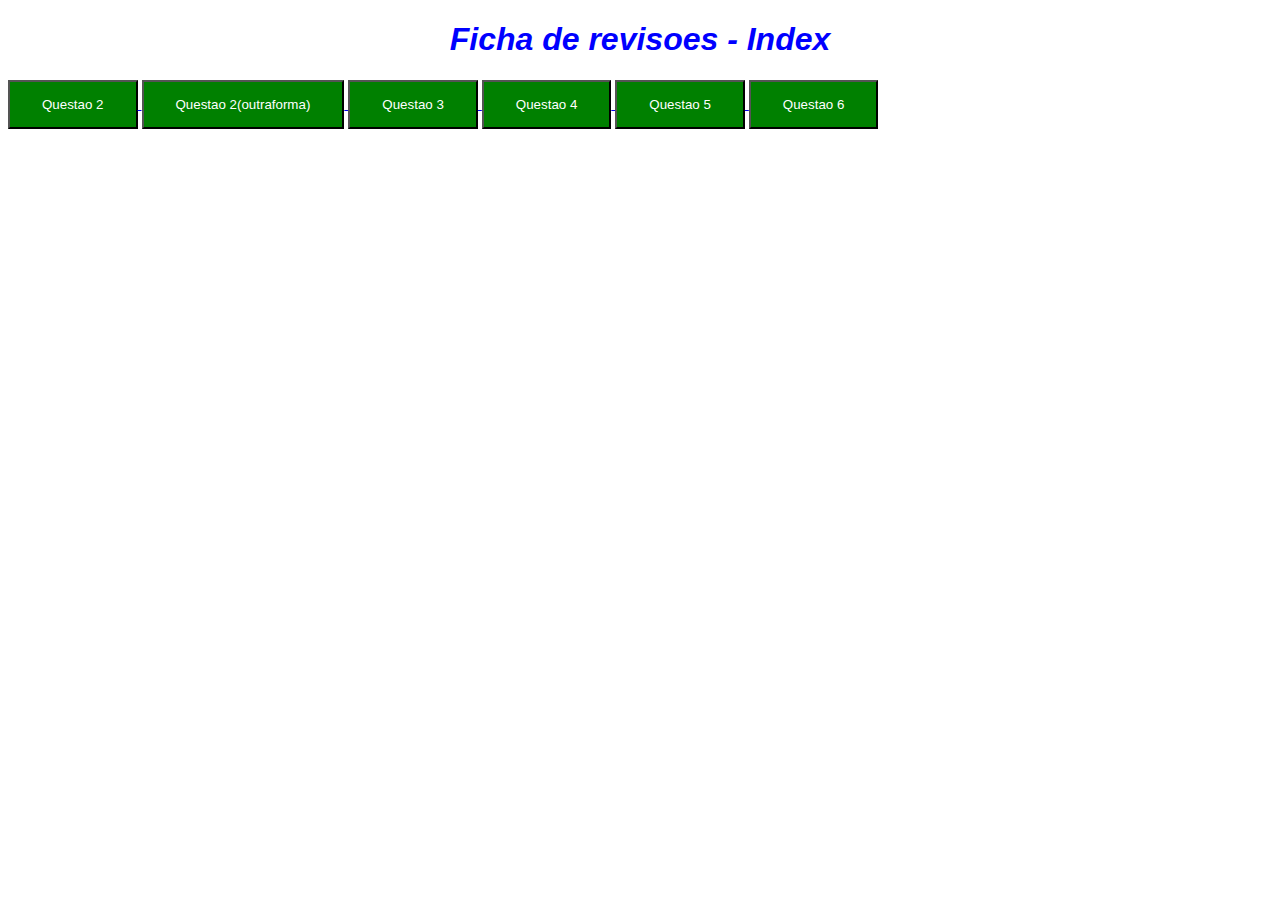
<file: index.html>
<!DOCTYPE html>

<html lang="pt">


    <head>
        
        <meta charset="UTF-8">
        <title> Ficha revisoes - Questão 7 </title>
        <link rel="stylesheet" type="text/css" href="Estilos.css">
        
    </head>
         


    <body>

        <h1 class="titulo1"> Ficha de revisoes - Index</h1>

        <a href="Ficha-2.html" > <button class="botao1"> Questao 2 </button> </a>
        <a href="Ficha-2(outraforma).html" > <button class="botao1"> Questao 2(outraforma) </button> </a>
        <a href="Ficha-3.html" > <button class="botao1"> Questao 3 </button> </a>
        <a href="Ficha-4.html" > <button class="botao1"> Questao 4 </button> </a>
        <a href="Ficha-5.html" > <button class="botao1"> Questao 5 </button> </a>
        <a href="Ficha-6.html" > <button class="botao1"> Questao 6 </button> </a>


    </body>

</html>
</file>
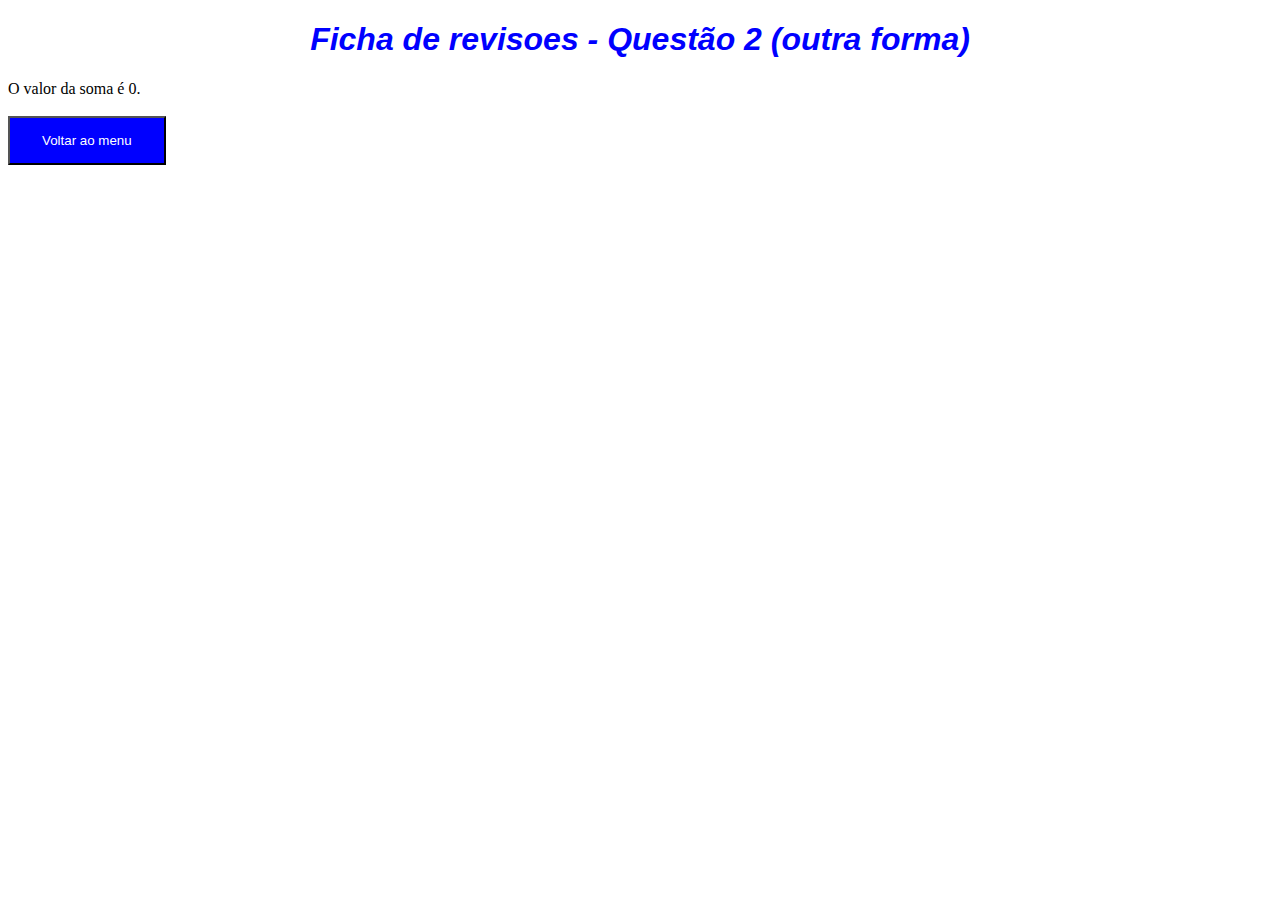
<file: Ficha-2(outraforma).html>
<!DOCTYPE html>

<html lang="pt">


    <head>
        
        <meta charset="UTF-8">
        <title> Ficha revisoes - Questão 2 (outra forma)</title>
        <link rel="stylesheet" type="text/css" href="Estilos.css">

    </head>
         


    <body>

        <h1 class="titulo1"> Ficha de revisoes - Questão 2 (outra forma)</h1>

        <script type="text/javascript"> //ou language="javascript"
        
            var n,soma , valor

            soma = 0

            n = prompt("Quandos elementos deseja digitar?\n\n")

            for (i = 0; i < n; i++) {

                valor = prompt("Insira o numero " + (i+1))

                soma = parseInt(soma) + parseInt(valor)

            }

            document.write("O valor da soma é " + soma + ".<br><br>")

            function Volta_Ao_Menu() {
                location.href = "index.html"
            }

        </script>

        <input type="button" value="Voltar ao menu" class="botao2" onclick="Volta_Ao_Menu()">

    </body>

</html>
</file>
<file: Estilos.css>
.titulo1{
    font-family: Arial;
    font-weight: bold;
    font-style: italic;
    text-align: center;
    color: blue;
} 

.botao1{
    background-color: green;
    size: 16px;
    color: white;
    padding: 15px 32px;
    text-align: center;
}

.botao2{
    background-color: blue;
    size: 16px;
    color: white;
    padding: 15px 32px;
    text-align: center;
}
</file>
